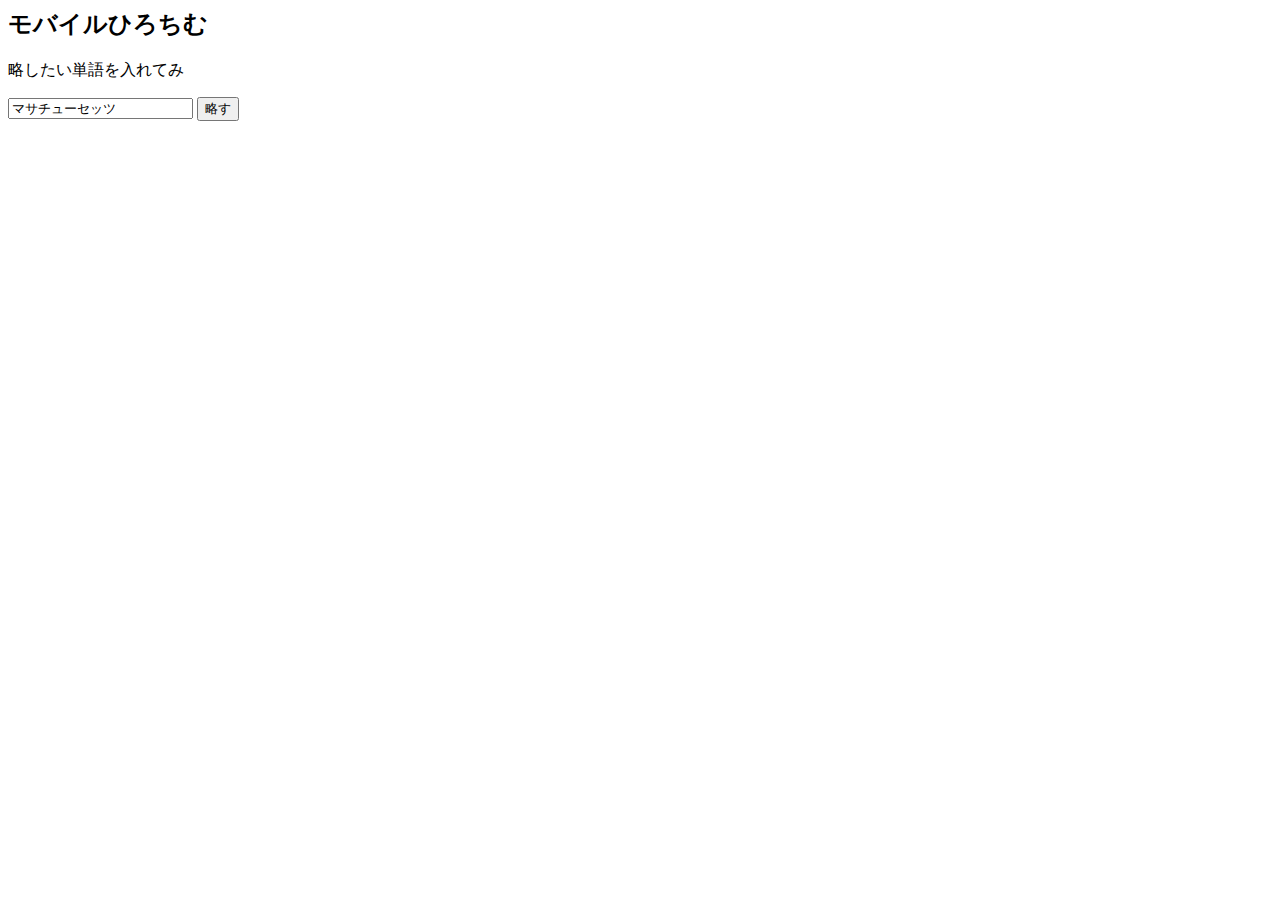
<file: old_index.html>
<head>
<script type="text/javascript">
function hirokify(){
	// 略す対象語を取得
	var targetTxt = document.getElementById("inText").value;
	
	// 結果となる略語
	var result = targetTxt;

	// 2文字以下の単語が指定された場合、エラー
		var len = targetTxt.length;
	if(len <= 2){
		document.getElementById("ryaku").innerHTML = targetTxt + "って、これ以上略せないやろ！";
		return;
	}

	// 削除する文字数を決定
	// 一文字以上、元の文字数以下
	var deleteAmount = Math.floor(Math.random() * (len-1))+1;
	console.log("削除する文字数"+deleteAmount);

	// 削除する文字インデックスを生成
	// 一文字削除を実行
	for(i = 0; i < deleteAmount; i++){
		var deleteIndex = Math.floor(Math.random() * result.length);
		result = result.substring(0,deleteIndex) + result.substring(deleteIndex+1,result.length);
	}

  document.getElementById("ryaku").innerHTML = targetTxt + "を略すと<br>「" + result + "」";
}

</script>
</head>
<body>
<h2>モバイルひろちむ</h2>

<p>略したい単語を入れてみ</p>

<form>
  <input type="text" id="inText" value="マサチューセッツ">
  <input type="button" onClick="hirokify()" value="略す">
  </form>

<p id="ryaku"></p>
</body>
</file>
